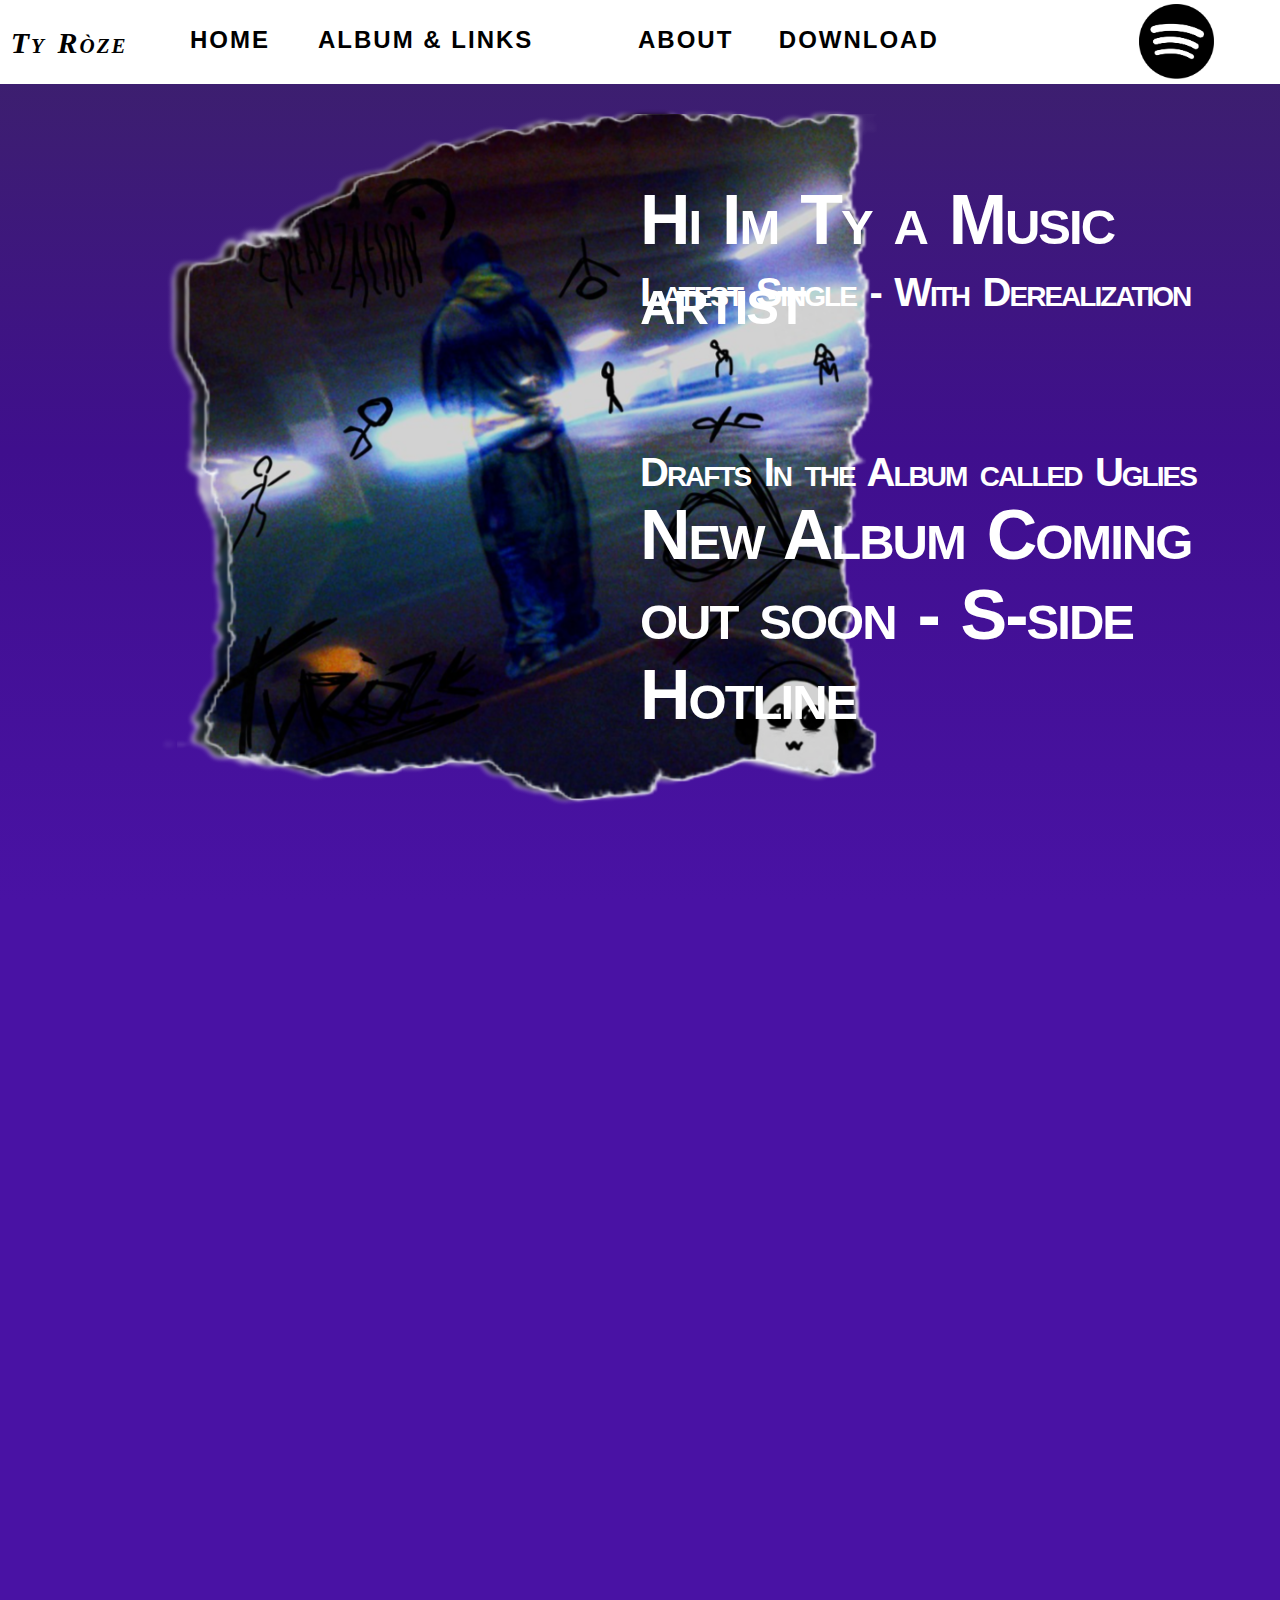
<file: index.html>
<html>
    <link rel="stylesheet" href="style.css">
    <link rel="icon" type="image/x-icon" href="thelogooftheroze.png">
    <head>
        <title>Home</title>
    </head>
    <body>
        <div class="section">
            <h1 class="a">
                <header class="TyRoze">Ty Ròze</header>
                <a class="spotify1" link href="https://open.spotify.com/artist/7kphZEzCXTQQdGhR2HB3Ky?si=NsTSfieQRrGVCN-XKowtWw"><Img class="spotifylogo" src="spotify.png" style="width:75px;height:75px;"></a>
                <a class="home" link href="index.html">HOME</a>
                <a class="links" link href="index2.html">ALBUM & LINKS</a>
                <a class="info" href="index3.html">ABOUT</a>
                <a class="download" href="index4.html">DOWNLOAD</a>
                <img class="test1" src="test1.png">
                <img class="test2" src="test2.png">
                <!-- The stuff above is to add images into the website -->
            </h1>
            <p1 class="more">Hi Im Ty a Music artist</p1>
            <p1 class="lates">Latest Single - With Derealization</p1>
            <p1 class="called">Drafts In the Album called Uglies</p1>
            <p1 class="new">New Album Coming out soon - S-side Hotline</p1>
            </div>
                <div class="section1">       
                </div>
    </body>
</html>
</file>
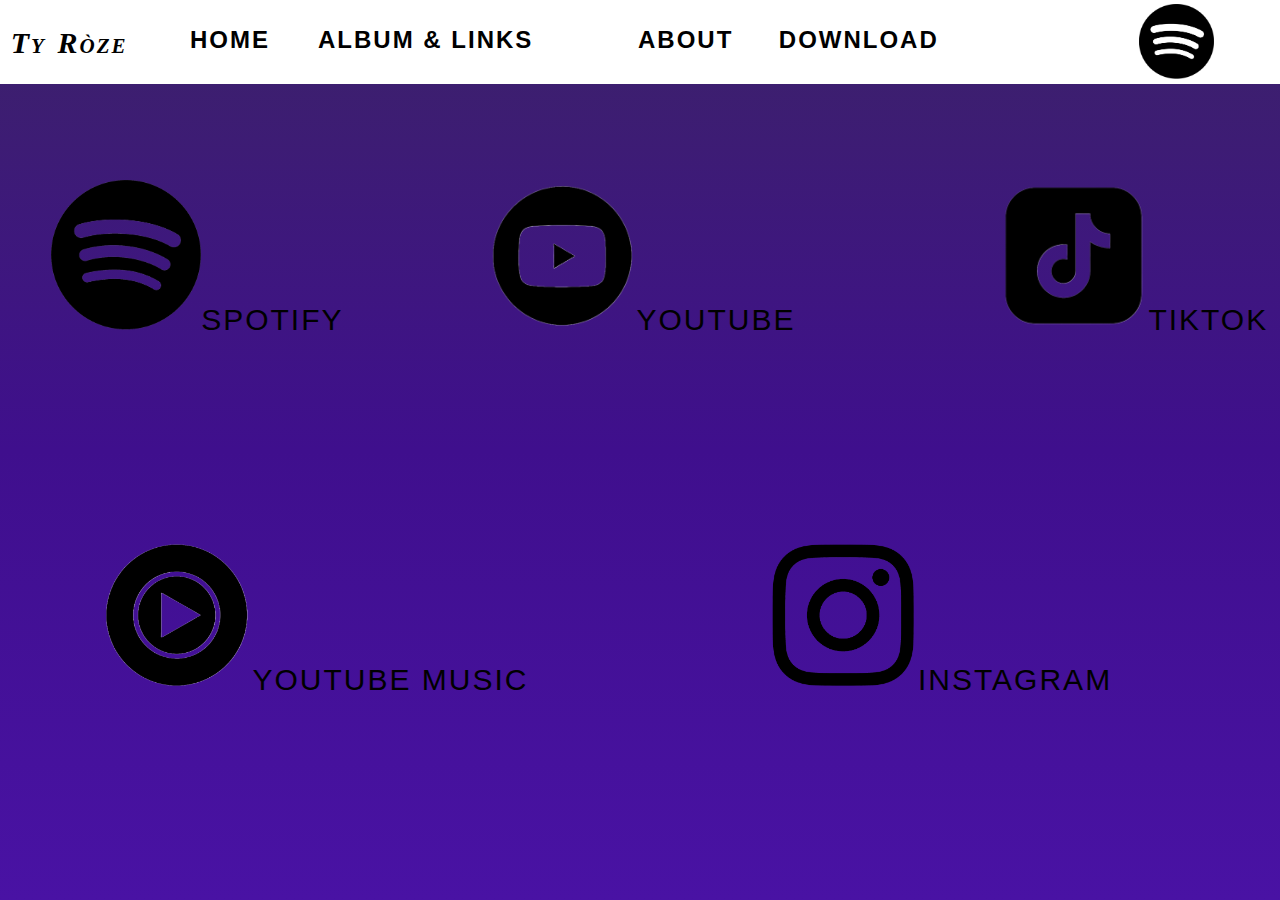
<file: index2.html>
<html>
    <link rel="stylesheet" href="style.css">
    <link rel="icon" type="image/x-icon" href="thelogooftheroze.png">
    <head>
        <title>Links</title>
    </head>
    <body>
        <div class="section">
            <h1 class="a">
                <header class="TyRoze">Ty Ròze</header>
                <a class="spotify1" link href="https://open.spotify.com/artist/7kphZEzCXTQQdGhR2HB3Ky?si=NsTSfieQRrGVCN-XKowtWw"><Img class="spotifylogo" src="spotify.png" style="width:75px;height:75px;"></a>
                <a class="home" link href="index.html">HOME</a>
                <a class="links" link href="index2.html">ALBUM & LINKS</a>
                <a class="info" href="index3.html">ABOUT</a>
                <a class="download" href="index4.html">DOWNLOAD</a>
                <!-- The stuff above is to add images into the website -->
            </h1>
            </div>
            <a class="youtube" link href="https://www.youtube.com/@Tyyourguy"><img class="youtubelogo" src="ytlogo.png" style="width:150px;height:150px;">Youtube</a>
            <a class="spotify" link href="https://open.spotify.com/artist/7kphZEzCXTQQdGhR2HB3Ky?si=NsTSfieQRrGVCN-XKowtWw"><Img class="spotifylogo" src="spotify.png" style="width:150px;height:150px;">Spotify</a>
            <a class="tiktok" link href="https://www.tiktok.com/@ty.yourguy"><Img class="tiktoklogo" src="tiktok.png" style="width:150px;height:150px;">Tiktok</a>
            <a class="ytmusic" link href="https://music.youtube.com/channel/UCniJfdPxpKCS86TwrkHl8Cg?si=b1Km3gcWquaNRF5B"><Img class="ytmusiclogo" src="ytmusic.png" style="width:150px;height:150px;">Youtube Music</a>
            <a class="instagram" link href="https://www.instagram.com/ty.yourguy"><Img class="instagramlogo" src="instagram.png" style="width:150px;height:150px;">Instagram</a>
    </body>
</html>
</file>
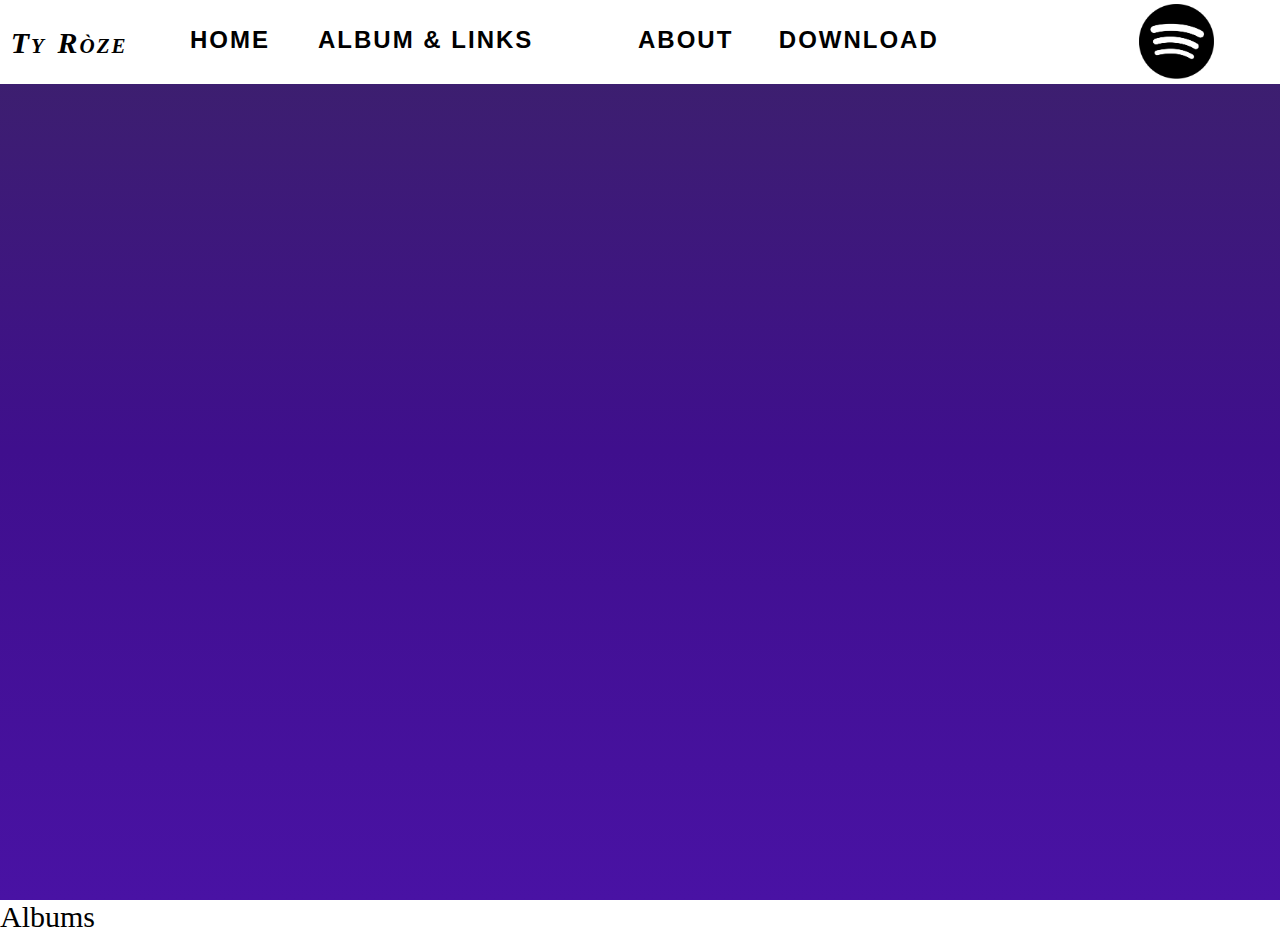
<file: index3.html>
<html>
    <link rel="stylesheet" href="style.css">
    <link rel="icon" type="image/x-icon" href="thelogooftheroze.png">
    <head>
        <title>About</title>
    </head>
    <body>
        <div class="section">
            <h1 class="a">
                <header class="TyRoze">Ty Ròze</header>
                <a class="spotify1" link href="https://open.spotify.com/artist/7kphZEzCXTQQdGhR2HB3Ky?si=NsTSfieQRrGVCN-XKowtWw"><Img class="spotifylogo" src="spotify.png" style="width:75px;height:75px;"></a>
                <a class="home" link href="index.html">HOME</a>
                <a class="links" link href="index2.html">ALBUM & LINKS</a>
                <a class="info" href="index3.html">ABOUT</a>
                <a class="download" href="index4.html">DOWNLOAD</a>
                <!-- The stuff above is to add images into the website -->
            </h1>
            </div>
            <p1>Albums</p1>
    </body>
</html>
</file>
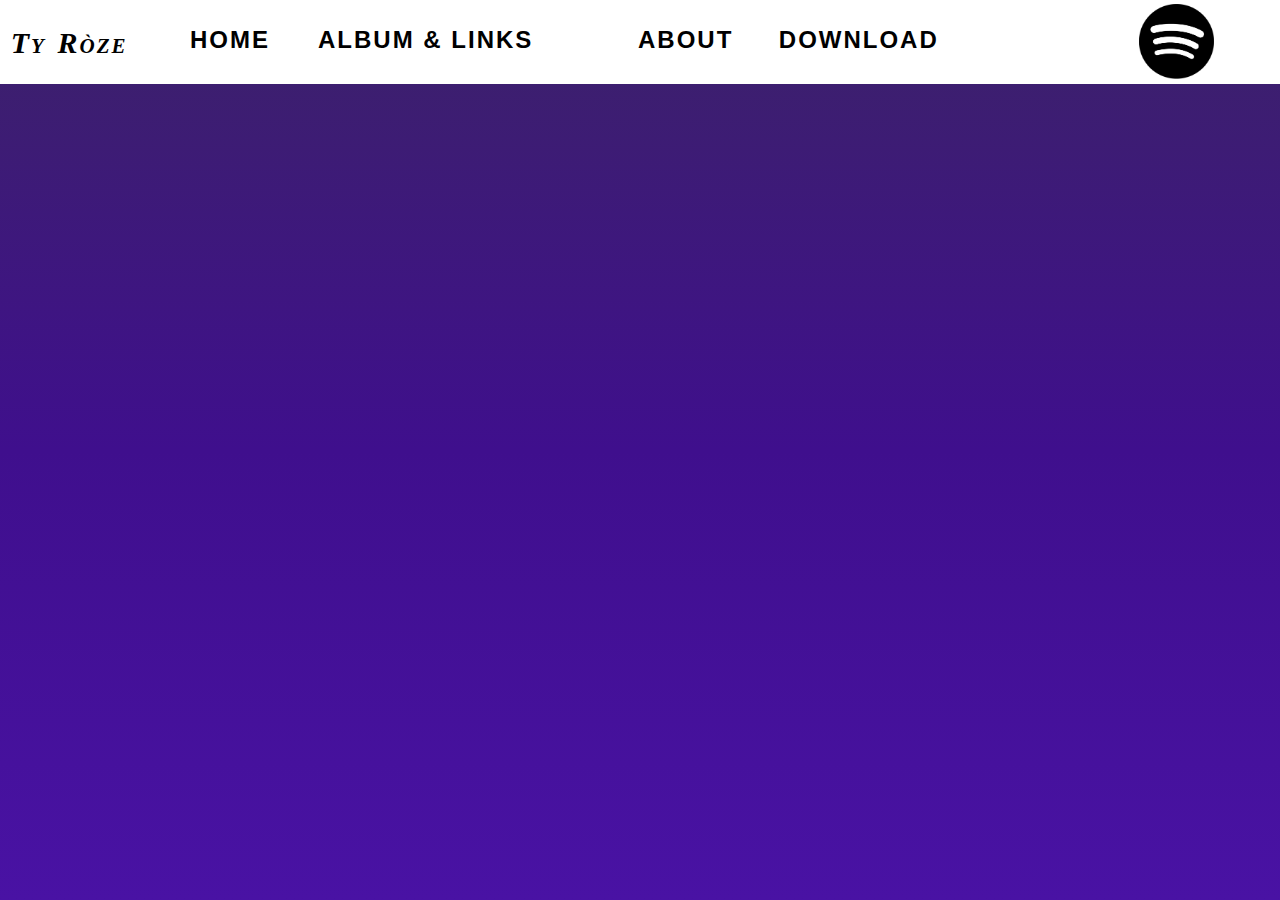
<file: index4.html>
<html>
    <link rel="stylesheet" href="style.css">
    <link rel="icon" type="image/x-icon" href="thelogooftheroze.png">
    <head>
        <title>Download</title>
    </head>
    <body>
        <div class="section">
            <h1 class="a">
                <header class="TyRoze">Ty Ròze</header>
                <a class="spotify1" link href="https://open.spotify.com/artist/7kphZEzCXTQQdGhR2HB3Ky?si=NsTSfieQRrGVCN-XKowtWw"><Img class="spotifylogo" src="spotify.png" style="width:75px;height:75px;"></a>
                <a class="home" link href="index.html">HOME</a>
                <a class="links" link href="index2.html">ALBUM & LINKS</a>
                <a class="info" href="index3.html">ABOUT</a>
                <a class="download" href="index4.html">DOWNLOAD</a>
                <!-- The stuff above is to add images into the website -->
            </h1>
            </div>
    </body>
</html>
</file>
<file: style.css>
*{
    font-size: 30px;
    margin: 0;
}
.a{
    border: 2px solid #ffffff;
    background: #ffffff;
    width: 100%;
    height: 80px;
    top: 0px;
    left: -4px;
    position: absolute;
}
.body{
    width: auto;
    height: fit-content;
}
.test1{
    position: absolute;
    left: 10%;
    top: 200%;
    height: 700px;
    width: 700px;
    filter: blur(2px);
}
.test2{
    position: absolute;
    left: 10.5%;
    top: 205%;
    height: 690px;
    width: 690px;
}
.home{
    font-family: "Arial Black", Gadget, sans-serif;
    font-size: 24px;
    letter-spacing: 2px;
    color: #000000;
    text-decoration: none;
    font-style: normal;
    font-variant: normal;
    text-transform: uppercase;
    position: absolute;
    top: 30%;
    left: 15%;
}
.links{
    font-family: "Arial Black", Gadget, sans-serif;
    font-size: 24px;
    letter-spacing: 2px;
    color: #000000;
    text-decoration: none;
    font-style: normal;
    font-variant: normal;
    text-transform: uppercase;
    position: absolute;
    top: 30%;
    left: 25%;
}
.info{    
    font-family: "Arial Black", Gadget, sans-serif;
    font-size: 24px;
    letter-spacing: 2px;
    color: #000000;
    text-decoration: none;
    font-style: normal;
    font-variant: normal;
    text-transform: uppercase;
    position: absolute;
    top: 30%;
    left: 50%;
}
.download{   
    font-family: "Arial Black", Gadget, sans-serif;
    font-size: 24px;
    letter-spacing: 2px;
    color: #000000;
    text-decoration: none;
    font-style: normal;
    font-variant: normal;
    text-transform: uppercase;
    position: absolute;
    top: 30%;
    left: 61%;
}
.spotify{
    font-family: "Arial Black", Gadget, sans-serif;
    font-size: 30px;
    letter-spacing: 2px;
    color: #000000;
    text-decoration: none;
    font-style: normal;
    font-variant: normal;
    text-transform: uppercase;
    position: absolute;
    top: 20%;
    left: 4%;
}
.youtube{
    font-family: "Arial Black", Gadget, sans-serif;
    font-size: 30px;
    letter-spacing: 2px;
    color: #000000;
    text-decoration: none;
    font-style: normal;
    font-variant: normal;
    text-transform: uppercase;
    position: absolute;
    top: 20%;
    left: 38%;
}
.tiktok{
    font-family: "Arial Black", Gadget, sans-serif;
    font-size: 30px;
    letter-spacing: 2px;
    color: #000000;
    text-decoration: none;
    font-style: normal;
    font-variant: normal;
    text-transform: uppercase;
    position: absolute;
    top: 20%;
    left: 78%;
}
.ytmusic{
    font-family: "Arial Black", Gadget, sans-serif;
    font-size: 30px;
    letter-spacing: 2px;
    color: #000000;
    text-decoration: none;
    font-style: normal;
    font-variant: normal;
    text-transform: uppercase;
    position: absolute;
    top: 60%;
    left: 8%;
}
.instagram{
    font-family: "Arial Black", Gadget, sans-serif;
    font-size: 30px;
    letter-spacing: 2px;
    color: #000000;
    text-decoration: none;
    font-style: normal;
    font-variant: normal;
    text-transform: uppercase;
    position: absolute;
    top: 60%;
    left: 60%;
}
.spotify1{
    position: absolute;
    right: 5%;
    top: 3%;
}
.TyRoze{
    font-family: "Times New Roman", Times, serif;
    letter-spacing: 2px;
    word-spacing: 2px;
    color: #000000;
    font-weight: 700;
    text-decoration: none;
    font-style: italic;
    font-variant: small-caps;
    text-transform: none;
    font-size: 50px;
    position: absolute;
    left: 2%;
    top: 3%;
}
.lates{
    font-size: 40px;
    position: absolute;
    top: 30%;
    left: 50%;
    color: #ffffff;
    font-family: "Arial Black", Gadget, sans-serif;
    letter-spacing: -2px;
    word-spacing: 4.4px;
    color: #ffffff;
    font-weight: 700;
    text-decoration: none;
    font-style: normal;
    font-variant: small-caps;
    text-transform: none;
}
.called{
    font-size: 40px;
    position: absolute;
    top: 50%;
    left: 50%;
    color: #ffffff;
    font-family: "Arial Black", Gadget, sans-serif;
    letter-spacing: -2px;
    word-spacing: 4.4px;
    color: #ffffff;
    font-weight: 700;
    text-decoration: none;
    font-style: normal;
    font-variant: small-caps;
    text-transform: none;
}
.more{
    font-size: 70px;
    position: absolute;
    top: 20%;
    left: 50%;
    color: #ffffff;
    font-family: "Arial Black", Gadget, sans-serif;
    letter-spacing: -2px;
    word-spacing: 4.4px;
    color: #ffffff;
    font-weight: 700;
    text-decoration: none;
    font-style: normal;
    font-variant: small-caps;
    text-transform: none;
}
.new{
    font-size: 70px;
    position: absolute;
    top: 55%;
    left: 50%;
    color: #ffffff;
    font-family: "Arial Black", Gadget, sans-serif;
    letter-spacing: -2px;
    word-spacing: 4.4px;
    color: #ffffff;
    font-weight: 700;
    text-decoration: none;
    font-style: normal;
    font-variant: small-caps;
    text-transform: none;
}
.section {
    height: 100vh; 
    color: #4912a4;
    background: linear-gradient(180deg, #3c2269 0%, #3f0f8d 50%, #4912a4 100%)
}
.section1 {
    height: 100vh; 
    color: #4912a4;
    background: #4912a4;
}
.hello {
    border: 2px solid #ffffff;
    background: #ffffff;
    width: 100%;
    height: 80px;
    bottom: 0px;
    left: -4px;
    position: absolute;
}
        @media (max-width: 1200px) {
        .more{
            top: 50%;
            left: 5%;
        }
        }
                @media (max-width: 1200px) {
        .lates{
            top: 55%;
            left: 5%;
        }
        }
                @media (max-width: 1200px) {
        .called{
            top: 60%;
            left: 5%;
        }
        }
                @media (max-width: 1200px) {
        .new{
            top: 65%;
            left: 5%;
        }
        }
        @media (max-width: 1200px) {
        .test1 {
            top: 200%;
            left: 8%;
        }
        }
        @media (min-width: 425px) {
        .test1 {
            top: 220%;
            left: 11%;
            width: 750px;
            height: 750px;
        }
        }
        @media (min-width: 425px) {
        .test2 {
            top: 220%;
            left: 12%;
            width: 750px;
            height: 750px;
        }
        }
        @media (min-width: 768px) {
        .test1 {
            top: 180%;
            left: 11%;
            width: 750px;
            height: 750px;
        }
        }
        @media (min-width: 768px) {
        .test2 {
            top: 180%;
            left: 12%;
            width: 750px;
            height: 750px;
        }
        }
        @media (min-width: 1024px) {
        .test1 {
            top: 140%;
            left: 13%;
            width: 700px;
            height: 700px;
        }
        }
        @media (min-width: 1024px) {
        .test2 {
            top: 140%;
            left: 14%;
            width: 700px;
            height: 700px;
        }
        }
        @media (min-width: 1440px) {
        .test1 {
            top: 250%;
            left: 3%;
            width: 700px;
            height: 700px;
        }
        }
        @media (min-width: 1440px) {
        .test2 {
            top: 250%;
            left: 3.5%;
            width: 700px;
            height: 700px;
        }
        }
        @media (min-width: 2560px) {
        .test1 {
            top: 250%;
            left: 10%;
            width: 750px;
            height: 750px;
        }
        }
        @media (min-width: 2560px) {
        .test2 {
            top: 250%;
            left: 10.25%;
            width: 750px;
            height: 750px;
        }
        }

        @media (max-width: 1650px) {
        .TyRoze {
            font-size: 30px;
            left: 1%;
            top: 30%;
        }
        }
        @media (min-width: 1550px) {
        .home {
            left: 18%;
        }
        }
        @media (min-width: 1550px) {
        .links {
            left: 27%;
        }
        }
        @media (min-width: 1550px) {
        .info {
            left: 44%;
        }
        }
        @media (min-width: 1550px) {
        .download {
            left: 55%;
        }
    }
</file>
